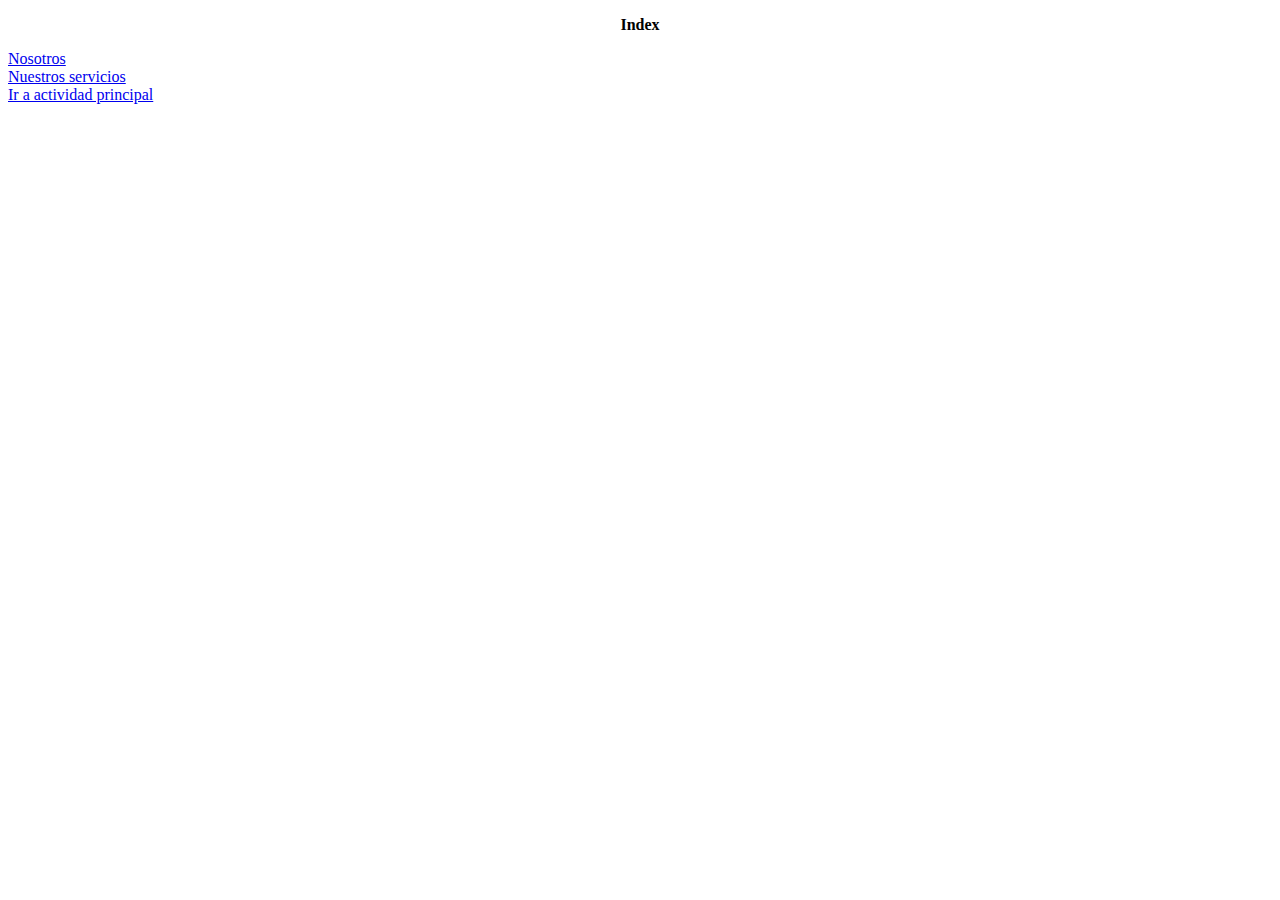
<file: Index.html>
<!DOCTYPE html>
<html>
  <head>
    <meta http-equiv="content-type" content="text/html; charset=UTF-8">
    <title>Index</title>
    <style>
    #titulo {
    text-align: center;
    }
    </style>
  </head>
  <body>
    <p id="titulo"> <strong>Index</strong></p>
    <nav> <a href="ejerciciosTema2/Nosotros.html">Nosotros</a><br>
      <a href="ejerciciosTema2/nuestrosServicios.html">Nuestros servicios</a><br>
      <a href="https://es.wikipedia.org/wiki/Luz">Ir a actividad principal</a><br>
    </nav>
  </body>
</html>
</file>
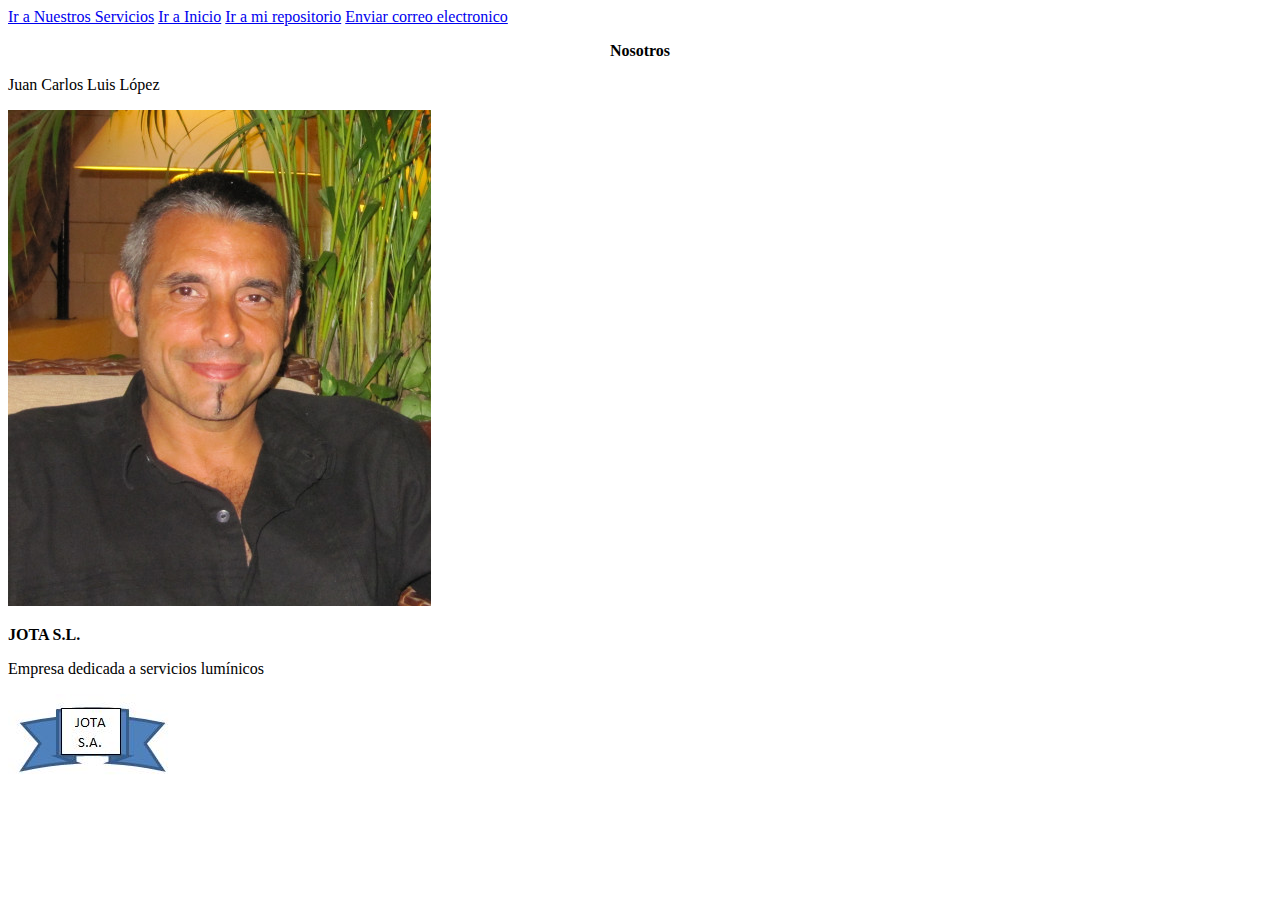
<file: ejerciciosTema2/Nosotros.html>
<!DOCTYPE html>
<html>
  <head>
    <meta http-equiv="content-type" content="text/html; charset=UTF-8">
    <title>Nosotros</title>
    <style>
    #titulo {
    text-align: center;
    }
    </style>
  </head>
  <body>
    <nav> <a href="nuestrosServicios.html">Ir a Nuestros Servicios</a> <a href="../Index.html">Ir
        a Inicio</a> <a href="https://github.com/jotaniki/Empresabasica">Ir
        a mi repositorio</a> <a href="mailto:jc.luis@ua.es">Enviar correo
        electronico</a> </nav>
    <p id="titulo"> <strong>Nosotros</strong></p>
    <p> Juan Carlos Luis López<br>
    </p>
    <p><img src="imagenes/jota.jpg"><br>
    </p>
    <p><strong>JOTA S.L.</strong><br>
    </p>
    <p>Empresa dedicada a servicios lumínicos<br>
    </p>
    <p><img src="imagenes/logo.JPG"><br>
    </p>
  </body>
</html>
</file>
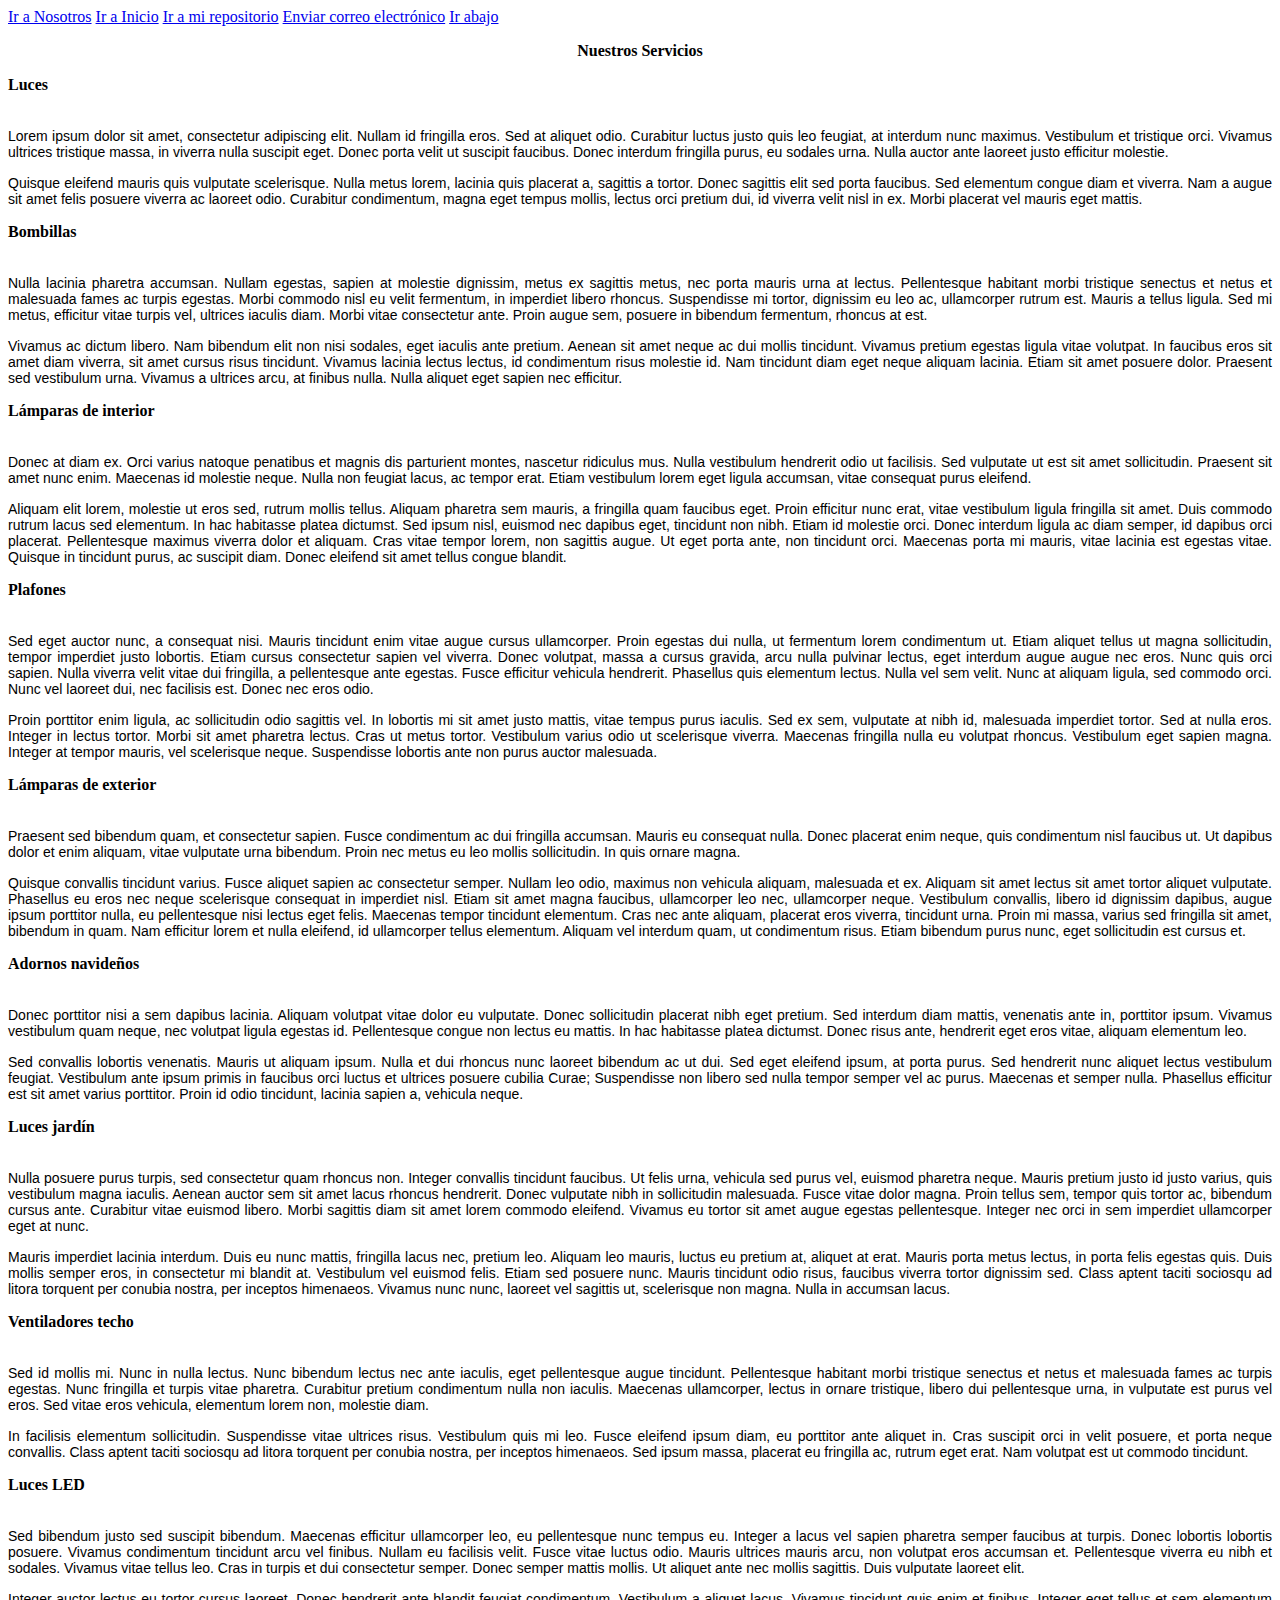
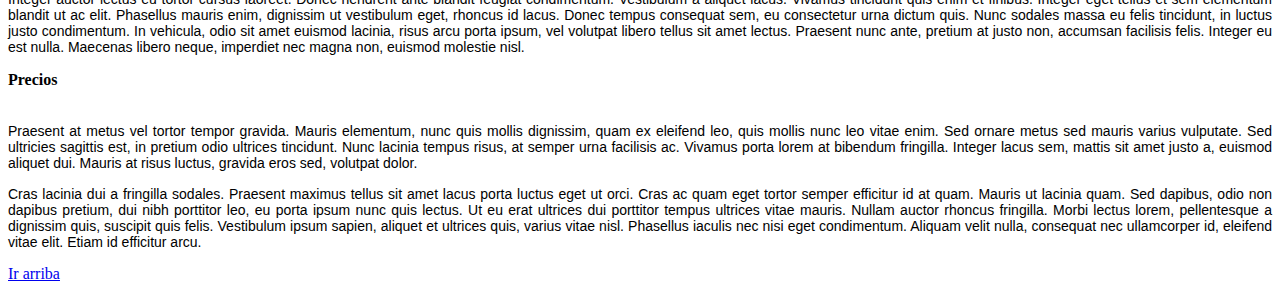
<file: ejerciciosTema2/nuestrosServicios.html>
<!DOCTYPE html>
<html>
  <head>
    <meta http-equiv="content-type" content="text/html; charset=UTF-8">
    <title>nuestrosServicios</title>
    <style>
    #titulo {
    text-align: center;
    }
    </style>
  </head>
  <body>
    <nav> <a href="Nosotros.html">Ir a Nosotros</a> <a href="../Index.html">Ir
        a Inicio</a> <a href="https://github.com/jotaniki/Empresabasica">Ir
        a mi repositorio</a> <a href="mailto:jc.luis@ua.es">Enviar correo
        electrónico</a> <a href="#final">Ir abajo</a> </nav>
    <a name="principio"></a>
    <p id="titulo"> <strong>Nuestros Servicios</strong></p>
    <p><strong>Luces</strong></p>
    <br>
    <p style="margin: 0px 0px 15px; padding 0px; text-align: justify; color: rgb(0, 0, 0); font-family: &quot;Open Sans&quot;, Arial, sans-serif; font-size: 14px; font-style: normal; font-variant-ligatures: normal; font-variant-caps: normal; font-weight: 400; letter-spacing: normal; orphans: 2; text-indent: 0px; text-transform: none; white-space: normal; widows: 2; word-spacing: 0px; -webkit-text-stroke-width: 0px; background-color: rgb(255, 255, 255); text-decoration-style: initial; text-decoration-color: initial;">Lorem
      ipsum dolor sit amet, consectetur adipiscing elit. Nullam id fringilla
      eros. Sed at aliquet odio. Curabitur luctus justo quis leo feugiat, at
      interdum nunc maximus. Vestibulum et tristique orci. Vivamus ultrices
      tristique massa, in viverra nulla suscipit eget. Donec porta velit ut
      suscipit faucibus. Donec interdum fringilla purus, eu sodales urna. Nulla
      auctor ante laoreet justo efficitur molestie.</p>
    <p style="margin: 0px 0px 15px; padding: 0px; text-align: justify; color: rgb(0, 0, 0); font-family: &quot;Open Sans&quot;, Arial, sans-serif; font-size: 14px; font-style: normal; font-variant-ligatures: normal; font-variant-caps: normal; font-weight: 400; letter-spacing: normal; orphans: 2; text-indent: 0px; text-transform: none; white-space: normal; widows: 2; word-spacing: 0px; -webkit-text-stroke-width: 0px; background-color: rgb(255, 255, 255); text-decoration-style: initial; text-decoration-color: initial;">Quisque
      eleifend mauris quis vulputate scelerisque. Nulla metus lorem, lacinia
      quis placerat a, sagittis a tortor. Donec sagittis elit sed porta
      faucibus. Sed elementum congue diam et viverra. Nam a augue sit amet felis
      posuere viverra ac laoreet odio. Curabitur condimentum, magna eget tempus
      mollis, lectus orci pretium dui, id viverra velit nisl in ex. Morbi
      placerat vel mauris eget mattis.</p>
    <p><strong>Bombillas</strong></p>
    <br>
    <p style="margin: 0px 0px 15px; padding: 0px; text-align: justify; color: rgb(0, 0, 0); font-family: &quot;Open Sans&quot;, Arial, sans-serif; font-size: 14px; font-style: normal; font-variant-ligatures: normal; font-variant-caps: normal; font-weight: 400; letter-spacing: normal; orphans: 2; text-indent: 0px; text-transform: none; white-space: normal; widows: 2; word-spacing: 0px; -webkit-text-stroke-width: 0px; background-color: rgb(255, 255, 255); text-decoration-style: initial; text-decoration-color: initial;">Nulla
      lacinia pharetra accumsan. Nullam egestas, sapien at molestie dignissim,
      metus ex sagittis metus, nec porta mauris urna at lectus. Pellentesque
      habitant morbi tristique senectus et netus et malesuada fames ac turpis
      egestas. Morbi commodo nisl eu velit fermentum, in imperdiet libero
      rhoncus. Suspendisse mi tortor, dignissim eu leo ac, ullamcorper rutrum
      est. Mauris a tellus ligula. Sed mi metus, efficitur vitae turpis vel,
      ultrices iaculis diam. Morbi vitae consectetur ante. Proin augue sem,
      posuere in bibendum fermentum, rhoncus at est.</p>
    <p style="margin: 0px 0px 15px; padding: 0px; text-align: justify; color: rgb(0, 0, 0); font-family: &quot;Open Sans&quot;, Arial, sans-serif; font-size: 14px; font-style: normal; font-variant-ligatures: normal; font-variant-caps: normal; font-weight: 400; letter-spacing: normal; orphans: 2; text-indent: 0px; text-transform: none; white-space: normal; widows: 2; word-spacing: 0px; -webkit-text-stroke-width: 0px; background-color: rgb(255, 255, 255); text-decoration-style: initial; text-decoration-color: initial;">Vivamus
      ac dictum libero. Nam bibendum elit non nisi sodales, eget iaculis ante
      pretium. Aenean sit amet neque ac dui mollis tincidunt. Vivamus pretium
      egestas ligula vitae volutpat. In faucibus eros sit amet diam viverra, sit
      amet cursus risus tincidunt. Vivamus lacinia lectus lectus, id condimentum
      risus molestie id. Nam tincidunt diam eget neque aliquam lacinia. Etiam
      sit amet posuere dolor. Praesent sed vestibulum urna. Vivamus a ultrices
      arcu, at finibus nulla. Nulla aliquet eget sapien nec efficitur.</p>
    <p><strong>Lámparas de interior</strong></p>
    <br>
    <p style="margin: 0px 0px 15px; padding: 0px; text-align: justify; color: rgb(0, 0, 0); font-family: &quot;Open Sans&quot;, Arial, sans-serif; font-size: 14px; font-style: normal; font-variant-ligatures: normal; font-variant-caps: normal; font-weight: 400; letter-spacing: normal; orphans: 2; text-indent: 0px; text-transform: none; white-space: normal; widows: 2; word-spacing: 0px; -webkit-text-stroke-width: 0px; background-color: rgb(255, 255, 255); text-decoration-style: initial; text-decoration-color: initial;">Donec
      at diam ex. Orci varius natoque penatibus et magnis dis parturient montes,
      nascetur ridiculus mus. Nulla vestibulum hendrerit odio ut facilisis. Sed
      vulputate ut est sit amet sollicitudin. Praesent sit amet nunc enim.
      Maecenas id molestie neque. Nulla non feugiat lacus, ac tempor erat. Etiam
      vestibulum lorem eget ligula accumsan, vitae consequat purus eleifend.</p>
    <p style="margin: 0px 0px 15px; padding: 0px; text-align: justify; color: rgb(0, 0, 0); font-family: &quot;Open Sans&quot;, Arial, sans-serif; font-size: 14px; font-style: normal; font-variant-ligatures: normal; font-variant-caps: normal; font-weight: 400; letter-spacing: normal; orphans: 2; text-indent: 0px; text-transform: none; white-space: normal; widows: 2; word-spacing: 0px; -webkit-text-stroke-width: 0px; background-color: rgb(255, 255, 255); text-decoration-style: initial; text-decoration-color: initial;">Aliquam
      elit lorem, molestie ut eros sed, rutrum mollis tellus. Aliquam pharetra
      sem mauris, a fringilla quam faucibus eget. Proin efficitur nunc erat,
      vitae vestibulum ligula fringilla sit amet. Duis commodo rutrum lacus sed
      elementum. In hac habitasse platea dictumst. Sed ipsum nisl, euismod nec
      dapibus eget, tincidunt non nibh. Etiam id molestie orci. Donec interdum
      ligula ac diam semper, id dapibus orci placerat. Pellentesque maximus
      viverra dolor et aliquam. Cras vitae tempor lorem, non sagittis augue. Ut
      eget porta ante, non tincidunt orci. Maecenas porta mi mauris, vitae
      lacinia est egestas vitae. Quisque in tincidunt purus, ac suscipit diam.
      Donec eleifend sit amet tellus congue blandit.</p>
    <p><strong>Plafones</strong></p>
    <br>
    <p style="margin: 0px 0px 15px; padding: 0px; text-align: justify; color: rgb(0, 0, 0); font-family: &quot;Open Sans&quot;, Arial, sans-serif; font-size: 14px; font-style: normal; font-variant-ligatures: normal; font-variant-caps: normal; font-weight: 400; letter-spacing: normal; orphans: 2; text-indent: 0px; text-transform: none; white-space: normal; widows: 2; word-spacing: 0px; -webkit-text-stroke-width: 0px; background-color: rgb(255, 255, 255); text-decoration-style: initial; text-decoration-color: initial;">Sed
      eget auctor nunc, a consequat nisi. Mauris tincidunt enim vitae augue
      cursus ullamcorper. Proin egestas dui nulla, ut fermentum lorem
      condimentum ut. Etiam aliquet tellus ut magna sollicitudin, tempor
      imperdiet justo lobortis. Etiam cursus consectetur sapien vel viverra.
      Donec volutpat, massa a cursus gravida, arcu nulla pulvinar lectus, eget
      interdum augue augue nec eros. Nunc quis orci sapien. Nulla viverra velit
      vitae dui fringilla, a pellentesque ante egestas. Fusce efficitur vehicula
      hendrerit. Phasellus quis elementum lectus. Nulla vel sem velit. Nunc at
      aliquam ligula, sed commodo orci. Nunc vel laoreet dui, nec facilisis est.
      Donec nec eros odio.</p>
    <p style="margin: 0px 0px 15px; padding: 0px; text-align: justify; color: rgb(0, 0, 0); font-family: &quot;Open Sans&quot;, Arial, sans-serif; font-size: 14px; font-style: normal; font-variant-ligatures: normal; font-variant-caps: normal; font-weight: 400; letter-spacing: normal; orphans: 2; text-indent: 0px; text-transform: none; white-space: normal; widows: 2; word-spacing: 0px; -webkit-text-stroke-width: 0px; background-color: rgb(255, 255, 255); text-decoration-style: initial; text-decoration-color: initial;">Proin
      porttitor enim ligula, ac sollicitudin odio sagittis vel. In lobortis mi
      sit amet justo mattis, vitae tempus purus iaculis. Sed ex sem, vulputate
      at nibh id, malesuada imperdiet tortor. Sed at nulla eros. Integer in
      lectus tortor. Morbi sit amet pharetra lectus. Cras ut metus tortor.
      Vestibulum varius odio ut scelerisque viverra. Maecenas fringilla nulla eu
      volutpat rhoncus. Vestibulum eget sapien magna. Integer at tempor mauris,
      vel scelerisque neque. Suspendisse lobortis ante non purus auctor
      malesuada.</p>
    <p><strong>Lámparas de exterior</strong></p>
    <br>
    <p style="margin: 0px 0px 15px; padding: 0px; text-align: justify; color: rgb(0, 0, 0); font-family: &quot;Open Sans&quot;, Arial, sans-serif; font-size: 14px; font-style: normal; font-variant-ligatures: normal; font-variant-caps: normal; font-weight: 400; letter-spacing: normal; orphans: 2; text-indent: 0px; text-transform: none; white-space: normal; widows: 2; word-spacing: 0px; -webkit-text-stroke-width: 0px; background-color: rgb(255, 255, 255); text-decoration-style: initial; text-decoration-color: initial;">Praesent
      sed bibendum quam, et consectetur sapien. Fusce condimentum ac dui
      fringilla accumsan. Mauris eu consequat nulla. Donec placerat enim neque,
      quis condimentum nisl faucibus ut. Ut dapibus dolor et enim aliquam, vitae
      vulputate urna bibendum. Proin nec metus eu leo mollis sollicitudin. In
      quis ornare magna.</p>
    <p style="margin: 0px 0px 15px; padding: 0px; text-align: justify; color: rgb(0, 0, 0); font-family: &quot;Open Sans&quot;, Arial, sans-serif; font-size: 14px; font-style: normal; font-variant-ligatures: normal; font-variant-caps: normal; font-weight: 400; letter-spacing: normal; orphans: 2; text-indent: 0px; text-transform: none; white-space: normal; widows: 2; word-spacing: 0px; -webkit-text-stroke-width: 0px; background-color: rgb(255, 255, 255); text-decoration-style: initial; text-decoration-color: initial;">Quisque
      convallis tincidunt varius. Fusce aliquet sapien ac consectetur semper.
      Nullam leo odio, maximus non vehicula aliquam, malesuada et ex. Aliquam
      sit amet lectus sit amet tortor aliquet vulputate. Phasellus eu eros nec
      neque scelerisque consequat in imperdiet nisl. Etiam sit amet magna
      faucibus, ullamcorper leo nec, ullamcorper neque. Vestibulum convallis,
      libero id dignissim dapibus, augue ipsum porttitor nulla, eu pellentesque
      nisi lectus eget felis. Maecenas tempor tincidunt elementum. Cras nec ante
      aliquam, placerat eros viverra, tincidunt urna. Proin mi massa, varius sed
      fringilla sit amet, bibendum in quam. Nam efficitur lorem et nulla
      eleifend, id ullamcorper tellus elementum. Aliquam vel interdum quam, ut
      condimentum risus. Etiam bibendum purus nunc, eget sollicitudin est cursus
      et.</p>
    <p><strong>Adornos navideños</strong></p>
    <br>
    <p style="margin: 0px 0px 15px; padding: 0px; text-align: justify; color: rgb(0, 0, 0); font-family: &quot;Open Sans&quot;, Arial, sans-serif; font-size: 14px; font-style: normal; font-variant-ligatures: normal; font-variant-caps: normal; font-weight: 400; letter-spacing: normal; orphans: 2; text-indent: 0px; text-transform: none; white-space: normal; widows: 2; word-spacing: 0px; -webkit-text-stroke-width: 0px; background-color: rgb(255, 255, 255); text-decoration-style: initial; text-decoration-color: initial;">Donec
      porttitor nisi a sem dapibus lacinia. Aliquam volutpat vitae dolor eu
      vulputate. Donec sollicitudin placerat nibh eget pretium. Sed interdum
      diam mattis, venenatis ante in, porttitor ipsum. Vivamus vestibulum quam
      neque, nec volutpat ligula egestas id. Pellentesque congue non lectus eu
      mattis. In hac habitasse platea dictumst. Donec risus ante, hendrerit eget
      eros vitae, aliquam elementum leo.</p>
    <p style="margin: 0px 0px 15px; padding: 0px; text-align: justify; color: rgb(0, 0, 0); font-family: &quot;Open Sans&quot;, Arial, sans-serif; font-size: 14px; font-style: normal; font-variant-ligatures: normal; font-variant-caps: normal; font-weight: 400; letter-spacing: normal; orphans: 2; text-indent: 0px; text-transform: none; white-space: normal; widows: 2; word-spacing: 0px; -webkit-text-stroke-width: 0px; background-color: rgb(255, 255, 255); text-decoration-style: initial; text-decoration-color: initial;">Sed
      convallis lobortis venenatis. Mauris ut aliquam ipsum. Nulla et dui
      rhoncus nunc laoreet bibendum ac ut dui. Sed eget eleifend ipsum, at porta
      purus. Sed hendrerit nunc aliquet lectus vestibulum feugiat. Vestibulum
      ante ipsum primis in faucibus orci luctus et ultrices posuere cubilia
      Curae; Suspendisse non libero sed nulla tempor semper vel ac purus.
      Maecenas et semper nulla. Phasellus efficitur est sit amet varius
      porttitor. Proin id odio tincidunt, lacinia sapien a, vehicula neque.</p>
    <p><strong>Luces jardín</strong></p>
    <br>
    <p style="margin: 0px 0px 15px; padding: 0px; text-align: justify; color: rgb(0, 0, 0); font-family: &quot;Open Sans&quot;, Arial, sans-serif; font-size: 14px; font-style: normal; font-variant-ligatures: normal; font-variant-caps: normal; font-weight: 400; letter-spacing: normal; orphans: 2; text-indent: 0px; text-transform: none; white-space: normal; widows: 2; word-spacing: 0px; -webkit-text-stroke-width: 0px; background-color: rgb(255, 255, 255); text-decoration-style: initial; text-decoration-color: initial;">Nulla
      posuere purus turpis, sed consectetur quam rhoncus non. Integer convallis
      tincidunt faucibus. Ut felis urna, vehicula sed purus vel, euismod
      pharetra neque. Mauris pretium justo id justo varius, quis vestibulum
      magna iaculis. Aenean auctor sem sit amet lacus rhoncus hendrerit. Donec
      vulputate nibh in sollicitudin malesuada. Fusce vitae dolor magna. Proin
      tellus sem, tempor quis tortor ac, bibendum cursus ante. Curabitur vitae
      euismod libero. Morbi sagittis diam sit amet lorem commodo eleifend.
      Vivamus eu tortor sit amet augue egestas pellentesque. Integer nec orci in
      sem imperdiet ullamcorper eget at nunc.</p>
    <p style="margin: 0px 0px 15px; padding: 0px; text-align: justify; color: rgb(0, 0, 0); font-family: &quot;Open Sans&quot;, Arial, sans-serif; font-size: 14px; font-style: normal; font-variant-ligatures: normal; font-variant-caps: normal; font-weight: 400; letter-spacing: normal; orphans: 2; text-indent: 0px; text-transform: none; white-space: normal; widows: 2; word-spacing: 0px; -webkit-text-stroke-width: 0px; background-color: rgb(255, 255, 255); text-decoration-style: initial; text-decoration-color: initial;">Mauris
      imperdiet lacinia interdum. Duis eu nunc mattis, fringilla lacus nec,
      pretium leo. Aliquam leo mauris, luctus eu pretium at, aliquet at erat.
      Mauris porta metus lectus, in porta felis egestas quis. Duis mollis semper
      eros, in consectetur mi blandit at. Vestibulum vel euismod felis. Etiam
      sed posuere nunc. Mauris tincidunt odio risus, faucibus viverra tortor
      dignissim sed. Class aptent taciti sociosqu ad litora torquent per conubia
      nostra, per inceptos himenaeos. Vivamus nunc nunc, laoreet vel sagittis
      ut, scelerisque non magna. Nulla in accumsan lacus.</p>
    <p><strong>Ventiladores techo</strong></p>
    <br>
    <p style="margin: 0px 0px 15px; padding: 0px; text-align: justify; color: rgb(0, 0, 0); font-family: &quot;Open Sans&quot;, Arial, sans-serif; font-size: 14px; font-style: normal; font-variant-ligatures: normal; font-variant-caps: normal; font-weight: 400; letter-spacing: normal; orphans: 2; text-indent: 0px; text-transform: none; white-space: normal; widows: 2; word-spacing: 0px; -webkit-text-stroke-width: 0px; background-color: rgb(255, 255, 255); text-decoration-style: initial; text-decoration-color: initial;">Sed
      id mollis mi. Nunc in nulla lectus. Nunc bibendum lectus nec ante iaculis,
      eget pellentesque augue tincidunt. Pellentesque habitant morbi tristique
      senectus et netus et malesuada fames ac turpis egestas. Nunc fringilla et
      turpis vitae pharetra. Curabitur pretium condimentum nulla non iaculis.
      Maecenas ullamcorper, lectus in ornare tristique, libero dui pellentesque
      urna, in vulputate est purus vel eros. Sed vitae eros vehicula, elementum
      lorem non, molestie diam.</p>
    <p style="margin: 0px 0px 15px; padding: 0px; text-align: justify; color: rgb(0, 0, 0); font-family: &quot;Open Sans&quot;, Arial, sans-serif; font-size: 14px; font-style: normal; font-variant-ligatures: normal; font-variant-caps: normal; font-weight: 400; letter-spacing: normal; orphans: 2; text-indent: 0px; text-transform: none; white-space: normal; widows: 2; word-spacing: 0px; -webkit-text-stroke-width: 0px; background-color: rgb(255, 255, 255); text-decoration-style: initial; text-decoration-color: initial;">In
      facilisis elementum sollicitudin. Suspendisse vitae ultrices risus.
      Vestibulum quis mi leo. Fusce eleifend ipsum diam, eu porttitor ante
      aliquet in. Cras suscipit orci in velit posuere, et porta neque convallis.
      Class aptent taciti sociosqu ad litora torquent per conubia nostra, per
      inceptos himenaeos. Sed ipsum massa, placerat eu fringilla ac, rutrum eget
      erat. Nam volutpat est ut commodo tincidunt.</p>
    <p><strong>Luces LED</strong></p>
    <br>
    <p style="margin: 0px 0px 15px; padding: 0px; text-align: justify; color: rgb(0, 0, 0); font-family: &quot;Open Sans&quot;, Arial, sans-serif; font-size: 14px; font-style: normal; font-variant-ligatures: normal; font-variant-caps: normal; font-weight: 400; letter-spacing: normal; orphans: 2; text-indent: 0px; text-transform: none; white-space: normal; widows: 2; word-spacing: 0px; -webkit-text-stroke-width: 0px; background-color: rgb(255, 255, 255); text-decoration-style: initial; text-decoration-color: initial;">Sed
      bibendum justo sed suscipit bibendum. Maecenas efficitur ullamcorper leo,
      eu pellentesque nunc tempus eu. Integer a lacus vel sapien pharetra semper
      faucibus at turpis. Donec lobortis lobortis posuere. Vivamus condimentum
      tincidunt arcu vel finibus. Nullam eu facilisis velit. Fusce vitae luctus
      odio. Mauris ultrices mauris arcu, non volutpat eros accumsan et.
      Pellentesque viverra eu nibh et sodales. Vivamus vitae tellus leo. Cras in
      turpis et dui consectetur semper. Donec semper mattis mollis. Ut aliquet
      ante nec mollis sagittis. Duis vulputate laoreet elit.</p>
    <p style="margin: 0px 0px 15px; padding: 0px; text-align: justify; color: rgb(0, 0, 0); font-family: &quot;Open Sans&quot;, Arial, sans-serif; font-size: 14px; font-style: normal; font-variant-ligatures: normal; font-variant-caps: normal; font-weight: 400; letter-spacing: normal; orphans: 2; text-indent: 0px; text-transform: none; white-space: normal; widows: 2; word-spacing: 0px; -webkit-text-stroke-width: 0px; background-color: rgb(255, 255, 255); text-decoration-style: initial; text-decoration-color: initial;">Integer
      auctor lectus eu tortor cursus laoreet. Donec hendrerit ante blandit
      feugiat condimentum. Vestibulum a aliquet lacus. Vivamus tincidunt quis
      enim et finibus. Integer eget tellus et sem elementum blandit ut ac elit.
      Phasellus mauris enim, dignissim ut vestibulum eget, rhoncus id lacus.
      Donec tempus consequat sem, eu consectetur urna dictum quis. Nunc sodales
      massa eu felis tincidunt, in luctus justo condimentum. In vehicula, odio
      sit amet euismod lacinia, risus arcu porta ipsum, vel volutpat libero
      tellus sit amet lectus. Praesent nunc ante, pretium at justo non, accumsan
      facilisis felis. Integer eu est nulla. Maecenas libero neque, imperdiet
      nec magna non, euismod molestie nisl.</p>
    <p><strong>Precios</strong></p>
    <br>
    <p style="margin: 0px 0px 15px; padding: 0px; text-align: justify; color: rgb(0, 0, 0); font-family: &quot;Open Sans&quot;, Arial, sans-serif; font-size: 14px; font-style: normal; font-variant-ligatures: normal; font-variant-caps: normal; font-weight: 400; letter-spacing: normal; orphans: 2; text-indent: 0px; text-transform: none; white-space: normal; widows: 2; word-spacing: 0px; -webkit-text-stroke-width: 0px; background-color: rgb(255, 255, 255); text-decoration-style: initial; text-decoration-color: initial;">Praesent
      at metus vel tortor tempor gravida. Mauris elementum, nunc quis mollis
      dignissim, quam ex eleifend leo, quis mollis nunc leo vitae enim. Sed
      ornare metus sed mauris varius vulputate. Sed ultricies sagittis est, in
      pretium odio ultrices tincidunt. Nunc lacinia tempus risus, at semper urna
      facilisis ac. Vivamus porta lorem at bibendum fringilla. Integer lacus
      sem, mattis sit amet justo a, euismod aliquet dui. Mauris at risus luctus,
      gravida eros sed, volutpat dolor.</p>
    <p style="margin: 0px 0px 15px; padding: 0px; text-align: justify; color: rgb(0, 0, 0); font-family: &quot;Open Sans&quot;, Arial, sans-serif; font-size: 14px; font-style: normal; font-variant-ligatures: normal; font-variant-caps: normal; font-weight: 400; letter-spacing: normal; orphans: 2; text-indent: 0px; text-transform: none; white-space: normal; widows: 2; word-spacing: 0px; -webkit-text-stroke-width: 0px; background-color: rgb(255, 255, 255); text-decoration-style: initial; text-decoration-color: initial;">Cras
      lacinia dui a fringilla sodales. Praesent maximus tellus sit amet lacus
      porta luctus eget ut orci. Cras ac quam eget tortor semper efficitur id at
      quam. Mauris ut lacinia quam. Sed dapibus, odio non dapibus pretium, dui
      nibh porttitor leo, eu porta ipsum nunc quis lectus. Ut eu erat ultrices
      dui porttitor tempus ultrices vitae mauris. Nullam auctor rhoncus
      fringilla. Morbi lectus lorem, pellentesque a dignissim quis, suscipit
      quis felis. Vestibulum ipsum sapien, aliquet et ultrices quis, varius
      vitae nisl. Phasellus iaculis nec nisi eget condimentum. Aliquam velit
      nulla, consequat nec ullamcorper id, eleifend vitae elit. Etiam id
      efficitur arcu.</p>
    <a name="final"></a> <a href="#principio">Ir arriba</a>
    <p></p>
  </body>
</html>
</file>
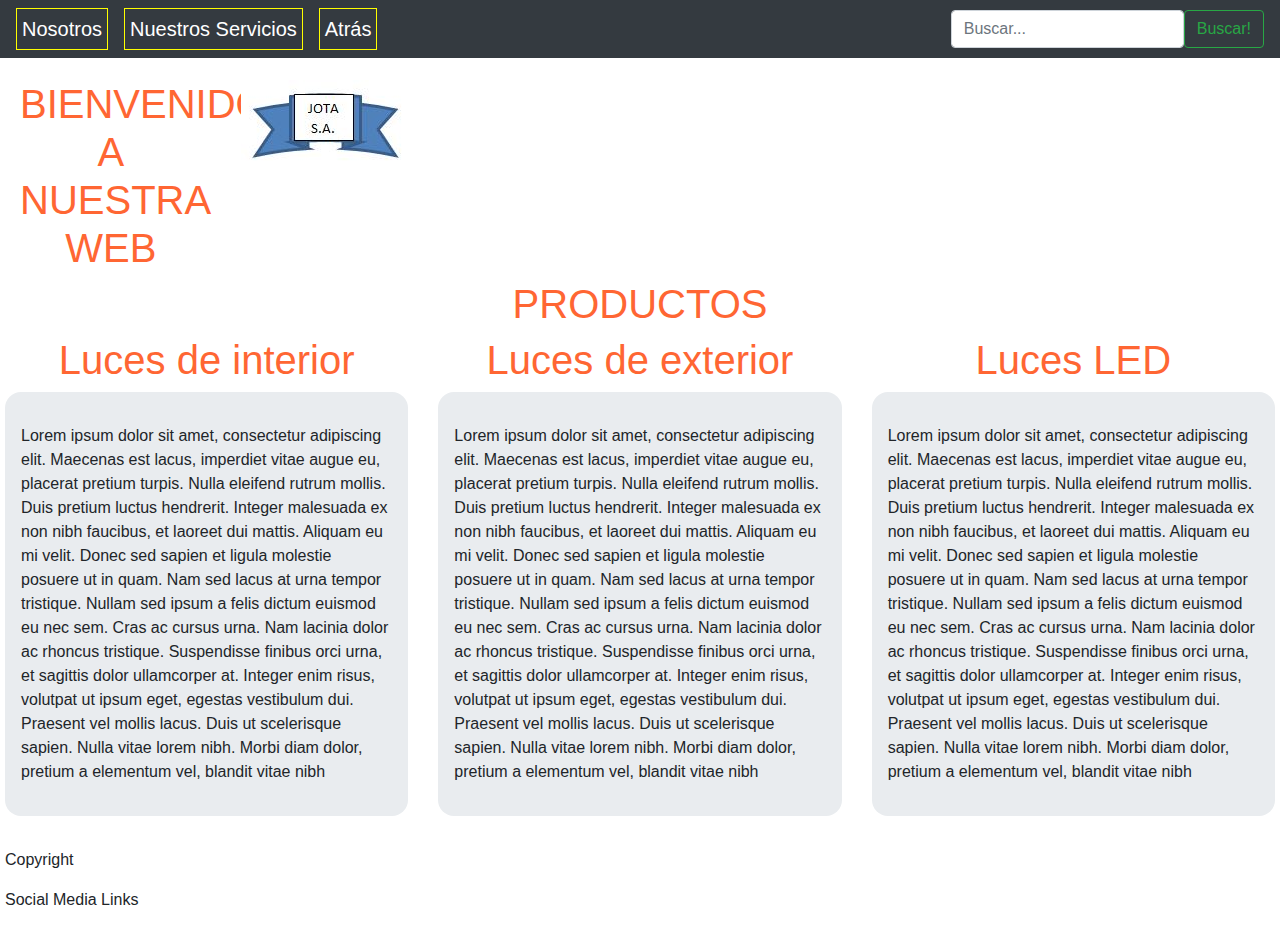
<file: ejerciciosTema4/nuestrosServicios.html>
<!DOCTYPE html>
<html>
<head>
	<meta http-equiv="content-type" content="text/html; charset=UTF-8">
  <title>Nuestros servicios</title>
<link type="text/css" rel="stylesheet" href="CSS/bootstrap.min.css">
<link type="text/css" rel="stylesheet" href="CSS/miCss.css"></head>
<body>
    <header class="row">
<h1 class="col-md-2 col-sm-6 col-12">
BIENVENIDO A NUESTRA WEB
</h1>
<picture class="col-md-2 col-sm-6 col-12">
<img src="../ejerciciosTema2/imagenes/logo.JPG" alt="logotipo de mi empresa">
</picture>
<header/>
  <nav class="navbar navbar-expand-md navbar-dark fixed-top bg-dark">
<div class="collapse navbar-collapse">
<a class="navbar-brand" href="../ejerciciosTema2/Nosotros.html">Nosotros
</a>
<a class="navbar-brand" href="../ejerciciosTema2/nuestrosServicios.html">Nuestros Servicios
</a>
<a class="navbar-brand" href="../ejercicioTema3-index.html">Atrás</a>
</div>
<button class="navbar-toggler" type="button">
<span classs="navbar-toggler-icon"></span>
</button>
<form class="form-inline">
<input class="form-control" placeholder="Buscar..." type="text">
<button class="btn btn-outline-success" type="submit">Buscar!</button>
</form>
</nav>
<section class="row">
<header class="col-md-12 col-sm-12 col-12">
<h1>PRODUCTOS</h1>
</header>
<article class="col-md-4 col-sm-8 col-12">
<h1>Luces de interior</h1>
<p>Lorem ipsum dolor sit amet, consectetur adipiscing elit. Maecenas est lacus, imperdiet vitae augue eu, placerat pretium turpis. Nulla eleifend rutrum mollis. Duis pretium luctus hendrerit. Integer malesuada ex non nibh faucibus, et laoreet dui mattis. Aliquam eu mi velit. Donec sed sapien et ligula molestie posuere ut in quam. Nam sed lacus at urna tempor tristique. Nullam sed ipsum a felis dictum euismod eu nec sem. Cras ac cursus urna. Nam lacinia dolor ac rhoncus tristique. Suspendisse finibus orci urna, et sagittis dolor ullamcorper at. Integer enim risus, volutpat ut ipsum eget, egestas vestibulum dui. Praesent vel mollis lacus. Duis ut scelerisque sapien. Nulla vitae lorem nibh. Morbi diam dolor, pretium a elementum vel, blandit vitae nibh</p>
</article>
<article class="col-md-4 col-sm-8 col-12">
<h1>Luces de exterior</h1>
<p>Lorem ipsum dolor sit amet, consectetur adipiscing elit. Maecenas est lacus, imperdiet vitae augue eu, placerat pretium turpis. Nulla eleifend rutrum mollis. Duis pretium luctus hendrerit. Integer malesuada ex non nibh faucibus, et laoreet dui mattis. Aliquam eu mi velit. Donec sed sapien et ligula molestie posuere ut in quam. Nam sed lacus at urna tempor tristique. Nullam sed ipsum a felis dictum euismod eu nec sem. Cras ac cursus urna. Nam lacinia dolor ac rhoncus tristique. Suspendisse finibus orci urna, et sagittis dolor ullamcorper at. Integer enim risus, volutpat ut ipsum eget, egestas vestibulum dui. Praesent vel mollis lacus. Duis ut scelerisque sapien. Nulla vitae lorem nibh. Morbi diam dolor, pretium a elementum vel, blandit vitae nibh</p>
</article>
<article class="col-md-4 col-sm-8 col-12">
<h1>Luces LED</h1>
<p>Lorem ipsum dolor sit amet, consectetur adipiscing elit. Maecenas est lacus, imperdiet vitae augue eu, placerat pretium turpis. Nulla eleifend rutrum mollis. Duis pretium luctus hendrerit. Integer malesuada ex non nibh faucibus, et laoreet dui mattis. Aliquam eu mi velit. Donec sed sapien et ligula molestie posuere ut in quam. Nam sed lacus at urna tempor tristique. Nullam sed ipsum a felis dictum euismod eu nec sem. Cras ac cursus urna. Nam lacinia dolor ac rhoncus tristique. Suspendisse finibus orci urna, et sagittis dolor ullamcorper at. Integer enim risus, volutpat ut ipsum eget, egestas vestibulum dui. Praesent vel mollis lacus. Duis ut scelerisque sapien. Nulla vitae lorem nibh. Morbi diam dolor, pretium a elementum vel, blandit vitae nibh</p>
</article>
</section>

    <footer>
           <p>Copyright</p>
           <p>Social Media Links</p>
    </footer>
</body></html>
</file>
<file: ejerciciosTema4/CSS/miCss.css>
nav > div > a {
  border: 1px solid yellow;
  padding: 3px 5px;
}
a {
  padding: 10px;
  border: dotted 1px;
}
a:hover{
  background: green;
}
body > header{ 
	margin-top: 60px; 
	padding:20px;
}
section article p{
padding: 2em 1em;
margin-bottom: 2em;
background-color: #e9ecef;
border-radius: 1em;
}
header h1 {
font-family: 'comic Sans', sans-serif;
color:#FF6633;
text-align: center;	
}
img{
float: right;
}
</file>
